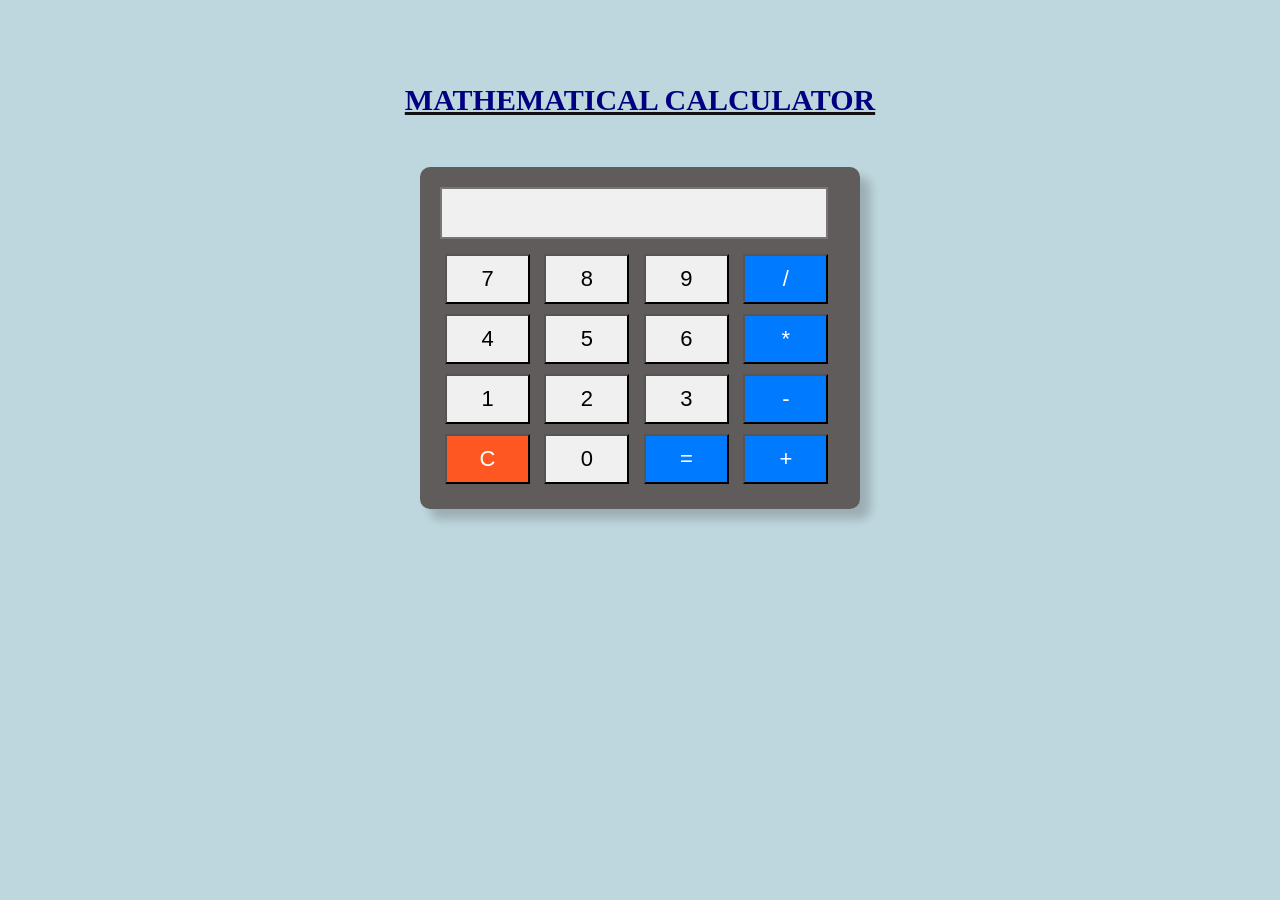
<file: Calculator/index.html>
<!DOCTYPE html>
<html lang="en">
<head>
    <meta charset="UTF-8">
    <meta name="viewport" content="width=device-width, initial-scale=1.0">
    <link rel="stylesheet" type="text/css" href="style.css">
    <title>Calculator</title>
</head>
<body bgcolor="#bed6dd">
    <h1>Mathematical Calculator</h1>
    <div class="calculator">
        <input type="text" id="display" readonly>
        <div>
            <button onclick="appendToDisplay('7')">7</button>
            <button onclick="appendToDisplay('8')">8</button>
            <button onclick="appendToDisplay('9')">9</button>
            <button class="operator" onclick="appendToDisplay('/')">/</button>
        </div>
        <div>
            <button onclick="appendToDisplay('4')">4</button>
            <button onclick="appendToDisplay('5')">5</button>
            <button onclick="appendToDisplay('6')">6</button>
            <button class="operator" onclick="appendToDisplay('*')">*</button>
        </div>
        <div>
            <button onclick="appendToDisplay('1')">1</button>
            <button onclick="appendToDisplay('2')">2</button>
            <button onclick="appendToDisplay('3')">3</button>
            <button class="operator" onclick="appendToDisplay('-')">-</button>
        </div>
        <div>
            <button class="clear" onclick="clearDisplay()">C</button>
            <button onclick="appendToDisplay('0')">0</button>
            <button class="operator" onclick="calculate()">=</button>
            <button class="operator" onclick="appendToDisplay('+')">+</button>
        </div>        
    </div>

    <script>
        function appendToDisplay(value) {
            document.getElementById("display").value += value;
        }

        function calculate() {
            try {
                var result = eval(document.getElementById("display").value);
                document.getElementById("display").value = result;
            } catch (error) {
                document.getElementById("display").value = "Error";
            }
        }

        function clearDisplay() {
            document.getElementById("display").value = "";
        }
    
    </script>
</body>
</html>
</file>
<file: Calculator/style.css>
.calculator {
    width: 400px;
    margin: 50px auto;
    background-color: rgb(97, 92, 92);
    border-radius: 10px;
    padding: 20px;
    box-shadow: 10px 10px 10px rgba(17, 16, 16, 0.2);
    font-family:sans-serif;
}

input[type="text"] {
    width: 91%;
    font-size: 24px;
    padding: 10px;
    margin-bottom: 10px;
    background-color: #f0f0f0;
    border-style:double;
    font-family:Verdana, Geneva, Tahoma, sans-serif;
}

h1{
    text-align: center;
    padding-top: 5%;
    font-family:Georgia, 'Times New Roman', Times, serif;
    color: navy;
    text-transform:uppercase;
    text-decoration: underline;
    text-decoration-color: rgb(17, 17, 17);
    font-size: 30px;
}

button {
    width: 85px;
    height: 50px;
    font-size: 22px;
    margin: 5px;
    cursor:pointer;
    background-color: #f0f0f0;
}

button.operator {
    background-color: #007bff;
    color: #fff;
}

button.clear {
    background-color: #ff5722;
    color: #fff;
}
</file>
<file: Calculator.css>
.calculator {
    width: 400px;
    margin: 50px auto;
    background-color: rgb(97, 92, 92);
    border-radius: 10px;
    padding: 20px;
    box-shadow: 10px 10px 10px rgba(17, 16, 16, 0.2);
    font-family:sans-serif;
}

input[type="text"] {
    width: 91%;
    font-size: 24px;
    padding: 10px;
    margin-bottom: 10px;
    background-color: #f0f0f0;
    border-style:double;
    font-family:Verdana, Geneva, Tahoma, sans-serif;
}

h1{
    text-align: center;
    padding-top: 5%;
    font-family:Georgia, 'Times New Roman', Times, serif;
    color: navy;
    text-transform:uppercase;
    text-decoration: underline;
    text-decoration-color: rgb(17, 17, 17);
    font-size: 30px;
}

button {
    width: 85px;
    height: 50px;
    font-size: 22px;
    margin: 5px;
    cursor:pointer;
    background-color: #f0f0f0;
}

button.operator {
    background-color: #007bff;
    color: #fff;
}

button.clear {
    background-color: #ff5722;
    color: #fff;
}
</file>
